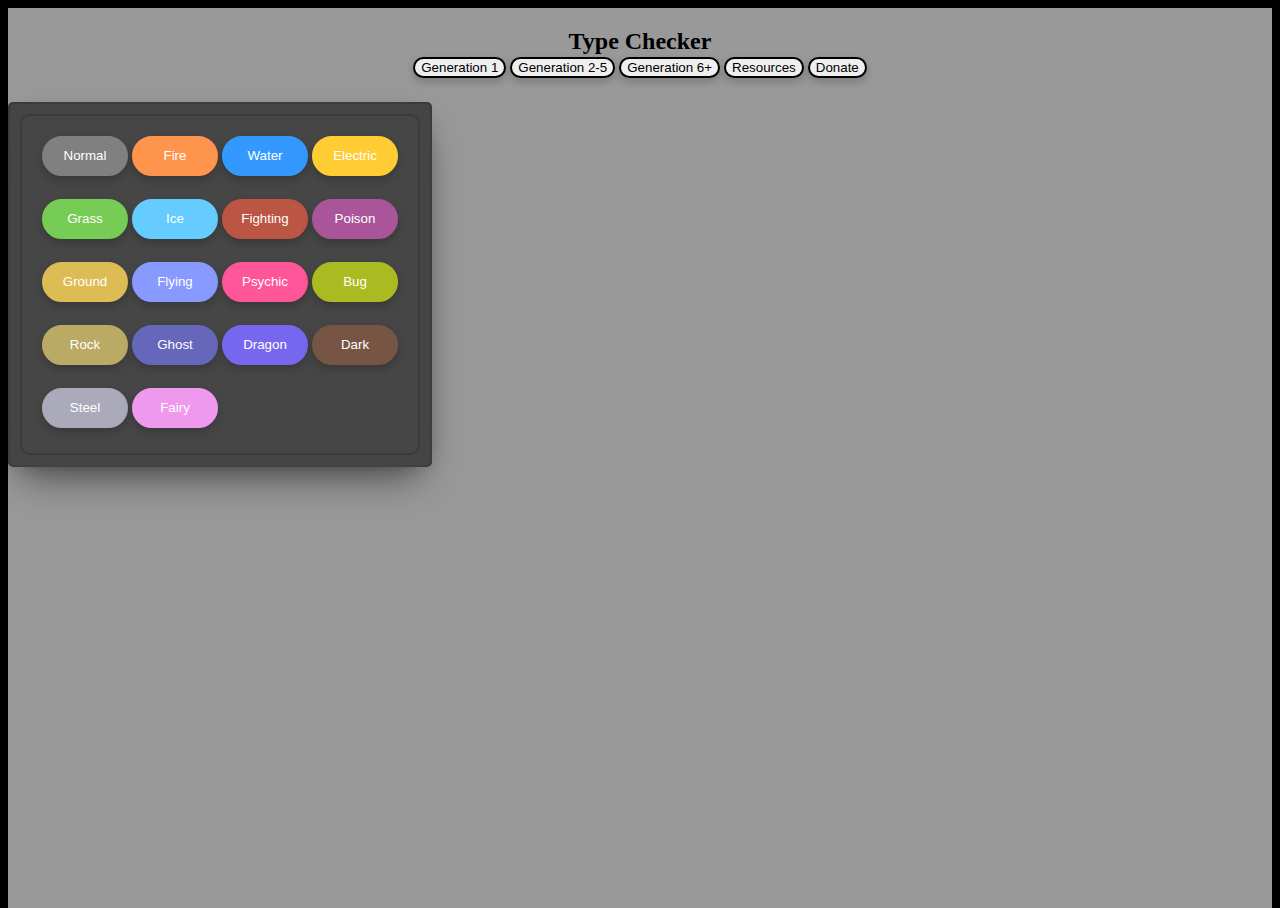
<file: index.html>
<html>
    <head>
        <title>TypeChecker v0.0.3</title>

        <meta name="viewport" content="width=device-width, initial-scale=1, shrink-to-fit=no">

        <script src="ButtonActions.js"></script>

        <link rel="stylesheet" href="style.css">
        <link rel="stylesheet" href="Animate.css">
        <link rel="stylesheet" href="https://stackpath.bootstrapcdn.com/bootstrap/4.1.3/css/bootstrap.min.css" integrity="sha384-MCw98/SFnGE8fJT3GXwEOngsV7Zt27NXFoaoApmYm81iuXoPkFOJwJ8ERdknLPMO" crossorigin="anonymous">
    </head>

    <body>
        <div id="body-container" class="container-large">
            <div id="navbar-container" class="container">
                <div id="title-container" class="container">
                    <div id="title" class="title">
                        <h2>Type Checker</h2>
                    </div>
                </div>
                <div id="navbar-button-container" class="container">
                    <button id="Gen-1-button" class="btn" onclick="openGen1Html()">Generation 1</button>
                    <button id="Gen-2-5-button" class="btn" onclick="openGen2_5Html()">Generation 2-5</button>
                    <button id="Gen-6-on-button" class="btn" onclick="openGen6OnHtml()">Generation 6+</button>
                    <button id="Resources" class="btn" onclick="openResourcesHtml()">Resources</button>
                    <button id="Donate" class="btn">Donate</button>
                </div>
            </div>
            
            <br>
            <div id="content-container" class="container">
                <div id="type-button-container" class="container-small animated slideinup">
                    <button id="normal-button" class="btn">Normal</button>
                    <button id="fire-button" class="btn">Fire</button>
                    <button id="water-button" class="btn">Water</button>
                    <button id="electric-button" class="btn">Electric</button>
                    <br>
                    <br>
                    <button id="grass-button" class="btn">Grass</button>
                    <button id="ice-button" class="btn">Ice</button>
                    <button id="fighting-button" class="btn">Fighting</button>
                    <button id="poison-button" class="btn">Poison</button>
                    <br>
                    <br>
                    <button id="ground-button" class="btn">Ground</button>
                    <button id="flying-button" class="btn">Flying</button>
                    <button id="psychic-button" class="btn">Psychic</button>
                    <button id="bug-button" class="btn">Bug</button>
                    <br>
                    <br>
                    <button id="rock-button" class="btn">Rock</button>
                    <button id="ghost-button" class="btn">Ghost</button>
                    <button id=dragon-button class="btn">Dragon</button>
                    <button id="dark-button" class="btn">Dark</button>
                    <br>
                    <br>

                    <button id="steel-button" class="btn">Steel</button>
                    <button id="fairy-button" class="btn">Fairy</button>
                </div>
            </div>
        </div>
    </body>
</html>
</file>
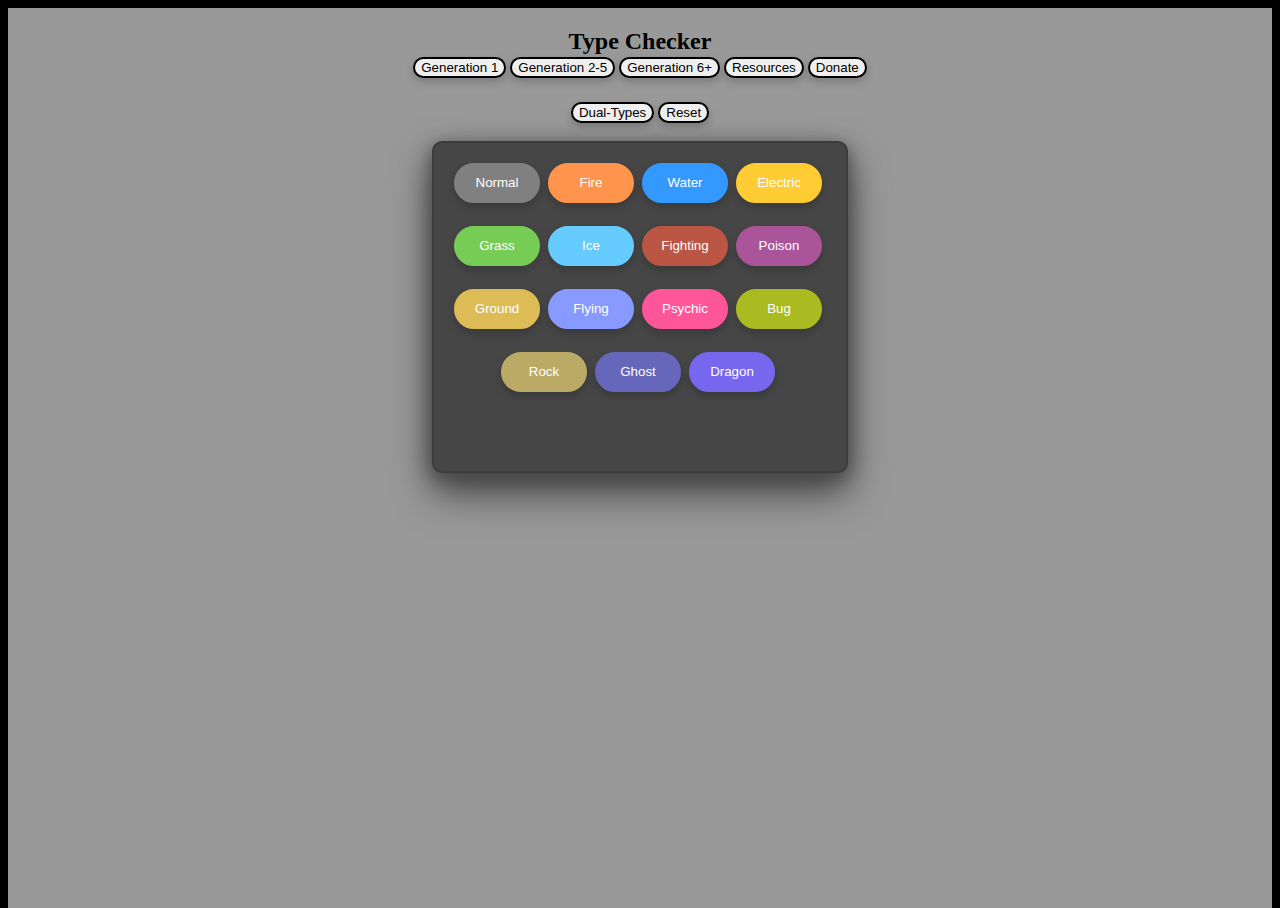
<file: gen1typechecker.html>
<html>
    <head>
        <title>TypeChecker v0.0.3</title>

        <meta name="viewport" content="width=device-width, initial-scale=1, shrink-to-fit=no">

        <link rel="stylesheet" href="style.css">
        <link rel="stylesheet" href="https://cdnjs.cloudflare.com/ajax/libs/animate.css/3.7.0/animate.css">
        <link rel="stylesheet" href="https://stackpath.bootstrapcdn.com/bootstrap/4.1.3/css/bootstrap.min.css" integrity="sha384-MCw98/SFnGE8fJT3GXwEOngsV7Zt27NXFoaoApmYm81iuXoPkFOJwJ8ERdknLPMO" crossorigin="anonymous">
    
        <script src="https://stackpath.bootstrapcdn.com/bootstrap/4.1.3/js/bootstrap.min.js" integrity="sha384-ChfqqxuZUCnJSK3+MXmPNIyE6ZbWh2IMqE241rYiqJxyMiZ6OW/JmZQ5stwEULTy" crossorigin="anonymous"></script>
        <script src="ButtonActions.js"></script>
        <script src="gen1db.js"></script>
    </head>

    <body id="body">
            <!-- <audio src="background_music.mp3" id="my_audio" loop="loop" autoplay="autoplay"></audio> -->
        <div id="body-wrapper">
            <div id="body-container" class="container-large">
                <div id="navbar-container" class="container">
                    <div id="title-container" class="container">
                        <div id="title" class="title">
                            <h2>Type Checker</h2>
                        </div>
                    </div>
                    <div id="navbar-button-container" class="container">
                        <button id="Gen-1-button" class="btn" onclick="openGen1Html()">Generation 1</button>
                        <button id="Gen-2-5-button" class="btn" onclick="openGen2_5Html()">Generation 2-5</button>
                        <button id="Gen-6-on-button" class="btn" onclick="openGen6OnHtml()">Generation 6+</button>
                        <button id="Resources" class="btn" onclick="openResourcesHtml()">Resources</button>
                        <button id="Donate" class="btn">Donate</button>
                    </div>
                </div>
                
                <br>
                <div id="body-content-container" class="container">
                    <div id="resources-nav-bar" class="container-small">
                        <button id="toggle-dual-button" class="btn" onclick="toggleDualType()">
                            <div id="dual-button-text">Dual-Types</div>
                        </button>
                        <button id="clear-button" class="btn" onclick="resetTypeButtonContainer()">Reset</button>
                    </div>
                    <div id="type-button-container" class="container-small animated slideinup ">
                        <button id="normal-button" class="btn type-button not-active" onclick='findDb("Normal")'>Normal</button>&nbsp;
                        <button id="fire-button" class="btn type-button not-active" onclick='findDb("Fire")'>Fire</button>&nbsp;
                        <button id="water-button" class="btn type-button not-active" onclick='findDb("Water")'>Water</button>&nbsp;
                        <button id="electric-button" class="btn type-button not-active" onclick='findDb("Electric")'>Electric</button>&nbsp;
                        <br>
                        <br>
                        <button id="grass-button" class="btn type-button not-active" onclick='findDb("Grass")'>Grass</button>&nbsp;
                        <button id="ice-button" class="btn type-button not-active" onclick='findDb("Ice")'>Ice</button>&nbsp;
                        <button id="fighting-button" class="btn type-button not-active" onclick='findDb("Fighting")'>Fighting</button>&nbsp;
                        <button id="poison-button" class="btn type-button not-active" onclick='findDb("Poison")'>Poison</button>&nbsp;
                        <br>
                        <br>
                        <button id="ground-button" class="btn type-button not-active" onclick='findDb("Ground")'>Ground</button>&nbsp;
                        <button id="flying-button" class="btn type-button not-active" onclick='findDb("Flying")'>Flying</button>&nbsp;
                        <button id="psychic-button" class="btn type-button not-active" onclick='findDb("Psychic")'>Psychic</button>&nbsp;
                        <button id="bug-button" class="btn type-button not-active" onclick='findDb("Bug")'>Bug</button>&nbsp;
                        <br>
                        <br>
                        <button id="rock-button" class="btn type-button not-active" onclick='findDb("Rock")'>Rock</button>&nbsp;
                        <button id="ghost-button" class="btn type-button not-active" onclick='findDb("Ghost")'>Ghost</button>&nbsp;
                        <button id=dragon-button class="btn type-button not-active" onclick='findDb("Dragon")'>Dragon</button>&nbsp;
                        <br>
                        <br>
                        <div id="type-title-container" class="container-small">
                            <div id="type-title"></div>
                        </div>
                        <div id="upper-content-wrapper">
                            <div id="effect-content-upper-wrapper" class="container-large">
                                <div id="effect-upper" class="container-small effect-content-row">
                                    <div id="super-content-container" class="container-small">
                                    </div>
                                    <div id="half-content-container" class="container-small">
                                    </div>
                                </div>
                            </div>
                        </div>
                        <br>
                        <div id="middle-content-wrapper">
                            <div id="effect-content-middle-wrapper" class="container-large">
                                <div id="effect-middle" class="container-small effect-content-row">
                                    <div id="resist-content-container" class="container-small">
                                    </div>
                                    <div id="weak-content-container" class="container-small">
                                    </div>
                                </div>
                            </div>
                        </div>
                        <br>
                        <div id="bottom-content-wrapper">
                            <div id="effect-content-bottom-wrapper" class="container-large">
                                    <div id="effect-bottom" class="container-small effect-content-row">
                                        <div id="immune-content-container" class="container-small">
                                        </div>
                                        <div id="no-effect-content-container" class="container-small">
                                        </div>
                                    </div>
                            </div>
                        </div>
                    </div>
                </div>
                    <div id="line-break">
                    </div>
            </div>
        </div>
    </body>
</html>
</file>
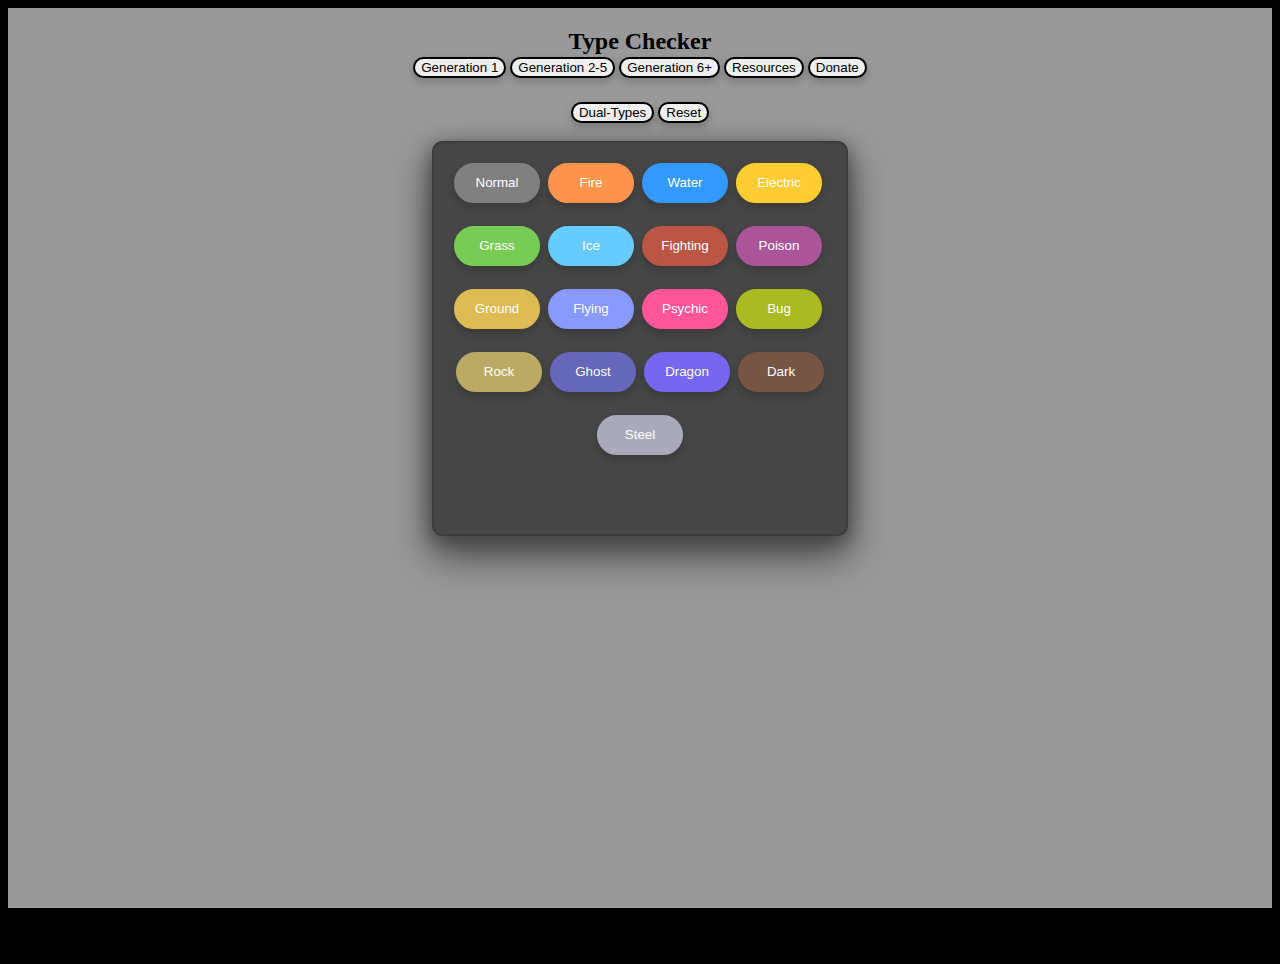
<file: gen2_5typechecker.html>
<html>
    <head>
        <title>TypeChecker v0.0.3</title>

        <meta name="viewport" content="width=device-width, initial-scale=1, shrink-to-fit=no">

        <link rel="stylesheet" href="style.css">
        <link rel="stylesheet" href="https://cdnjs.cloudflare.com/ajax/libs/animate.css/3.7.0/animate.css">
        <link rel="stylesheet" href="https://stackpath.bootstrapcdn.com/bootstrap/4.1.3/css/bootstrap.min.css" integrity="sha384-MCw98/SFnGE8fJT3GXwEOngsV7Zt27NXFoaoApmYm81iuXoPkFOJwJ8ERdknLPMO" crossorigin="anonymous">
    
        <script src="https://stackpath.bootstrapcdn.com/bootstrap/4.1.3/js/bootstrap.min.js" integrity="sha384-ChfqqxuZUCnJSK3+MXmPNIyE6ZbWh2IMqE241rYiqJxyMiZ6OW/JmZQ5stwEULTy" crossorigin="anonymous"></script>
        <script src="ButtonActions.js"></script>
        <script src="gen2_5db.js"></script>
    </head>

    <body id="body">
            <!-- <audio src="background_music.mp3" id="my_audio" loop="loop" autoplay="autoplay"></audio> -->
        <div id="body-wrapper">
            <div id="body-container" class="container-large">
                <div id="navbar-container" class="container">
                    <div id="title-container" class="container">
                        <div id="title" class="title">
                            <h2>Type Checker</h2>
                        </div>
                    </div>
                    <div id="navbar-button-container" class="container">
                        <button id="Gen-1-button" class="btn" onclick="openGen1Html()">Generation 1</button>
                        <button id="Gen-2-5-button" class="btn" onclick="openGen2_5Html()">Generation 2-5</button>
                        <button id="Gen-6-on-button" class="btn" onclick="openGen6OnHtml()">Generation 6+</button>
                        <button id="Resources" class="btn" onclick="openResourcesHtml()">Resources</button>
                        <button id="Donate" class="btn">Donate</button>
                    </div>
                </div>
                
                <br>
                <div id="body-content-container" class="container">
                    <div id="resources-nav-bar" class="container-small">
                        <button id="toggle-dual-button" class="btn" onclick="toggleDualType()">
                            <div id="dual-button-text">Dual-Types</div>
                        </button>
                        <button id="clear-button" class="btn" onclick="resetTypeButtonContainer()">Reset</button>
                    </div>
                    <div id="type-button-container" class="container-small animated slideinup ">
                        <button id="normal-button" class="btn type-button not-active" onclick='findDb("Normal")'>Normal</button>&nbsp;
                        <button id="fire-button" class="btn type-button not-active" onclick='findDb("Fire")'>Fire</button>&nbsp;
                        <button id="water-button" class="btn type-button not-active" onclick='findDb("Water")'>Water</button>&nbsp;
                        <button id="electric-button" class="btn type-button not-active" onclick='findDb("Electric")'>Electric</button>&nbsp;
                        <br>
                        <br>
                        <button id="grass-button" class="btn type-button not-active" onclick='findDb("Grass")'>Grass</button>&nbsp;
                        <button id="ice-button" class="btn type-button not-active" onclick='findDb("Ice")'>Ice</button>&nbsp;
                        <button id="fighting-button" class="btn type-button not-active" onclick='findDb("Fighting")'>Fighting</button>&nbsp;
                        <button id="poison-button" class="btn type-button not-active" onclick='findDb("Poison")'>Poison</button>&nbsp;
                        <br>
                        <br>
                        <button id="ground-button" class="btn type-button not-active" onclick='findDb("Ground")'>Ground</button>&nbsp;
                        <button id="flying-button" class="btn type-button not-active" onclick='findDb("Flying")'>Flying</button>&nbsp;
                        <button id="psychic-button" class="btn type-button not-active" onclick='findDb("Psychic")'>Psychic</button>&nbsp;
                        <button id="bug-button" class="btn type-button not-active" onclick='findDb("Bug")'>Bug</button>&nbsp;
                        <br>
                        <br>
                        <button id="rock-button" class="btn type-button not-active" onclick='findDb("Rock")'>Rock</button>&nbsp;
                        <button id="ghost-button" class="btn type-button not-active" onclick='findDb("Ghost")'>Ghost</button>&nbsp;
                        <button id=dragon-button class="btn type-button not-active" onclick='findDb("Dragon")'>Dragon</button>&nbsp;
                        <button id="dark-button" class="btn type-button not-active" onclick='findDb("Dark")'>Dark</button>
                        <br>
                        <br>
                        <button id="steel-button" class="btn type-button not-active" onclick='findDb("Steel")'>Steel</button>
                        <br>
                        <br>
                        <div id="type-title-container" class="container-small">
                            <div id="type-title"></div>
                        </div>
                        <div id="upper-content-wrapper">
                            <div id="effect-content-upper-wrapper" class="container-large">
                                <div id="effect-upper" class="container-small effect-content-row">
                                    <div id="super-content-container" class="container-small">
                                    </div>
                                    <div id="half-content-container" class="container-small">
                                    </div>
                                </div>
                            </div>
                        </div>
                        <br>
                        <div id="middle-content-wrapper">
                            <div id="effect-content-middle-wrapper" class="container-large">
                                <div id="effect-middle" class="container-small effect-content-row">
                                    <div id="resist-content-container" class="container-small">
                                    </div>
                                    <div id="weak-content-container" class="container-small">
                                    </div>
                                </div>
                            </div>
                        </div>
                        <br>
                        <div id="bottom-content-wrapper">
                            <div id="effect-content-bottom-wrapper" class="container-large">
                                    <div id="effect-bottom" class="container-small effect-content-row">
                                        <div id="immune-content-container" class="container-small">
                                        </div>
                                        <div id="no-effect-content-container" class="container-small">
                                        </div>
                                    </div>
                            </div>
                        </div>
                    </div>
                </div>
                    <div id="line-break">
                    </div>
            </div>
        </div>
    </body>
</html>
</file>
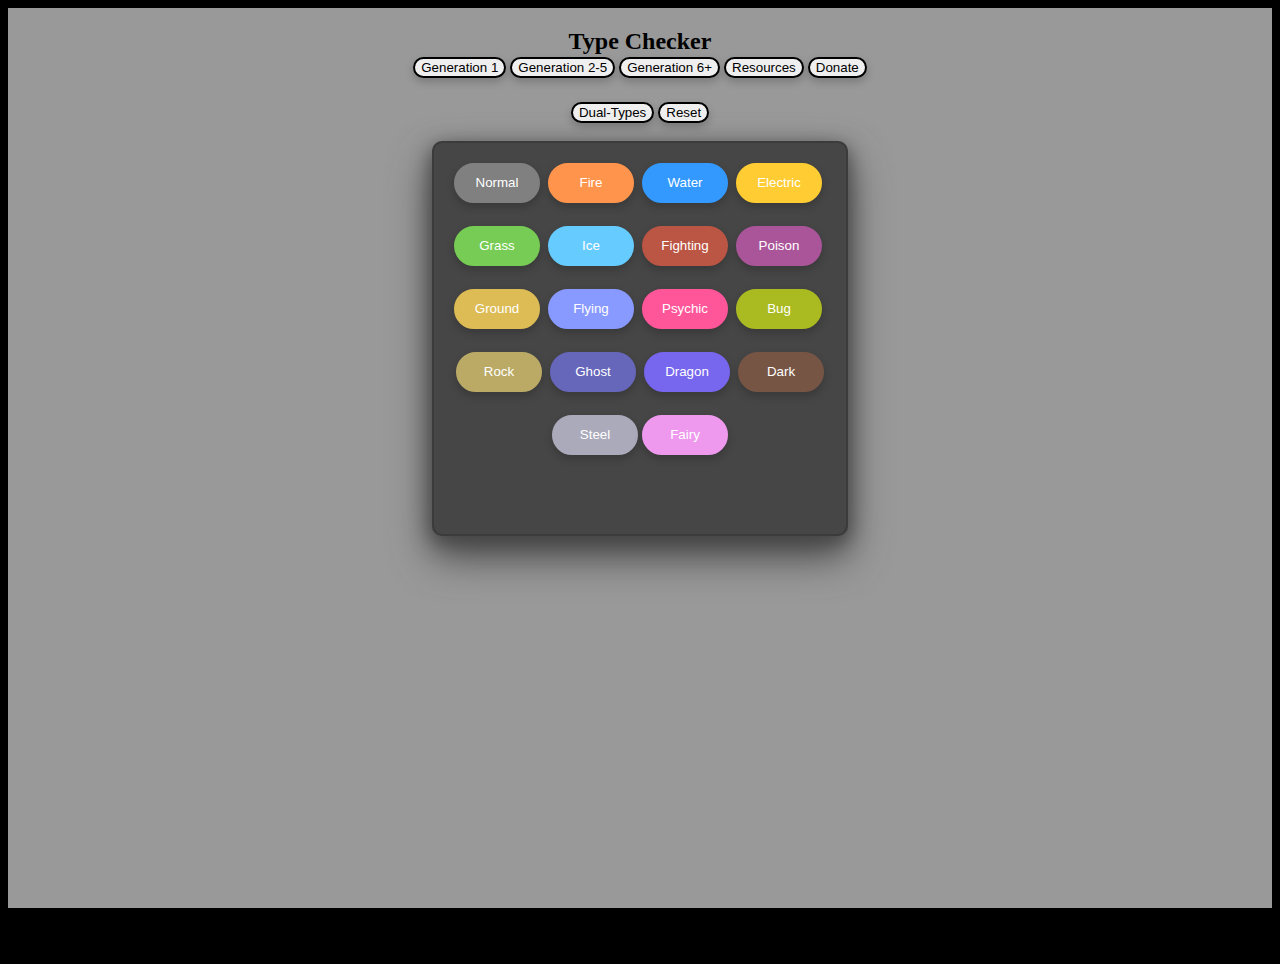
<file: gen6typechecker.html>
<html>
    <head>
        <title>TypeChecker v0.0.3</title>

        <meta name="viewport" content="width=device-width, initial-scale=1, shrink-to-fit=no">

        <link rel="stylesheet" href="style.css">
        <link rel="stylesheet" href="https://cdnjs.cloudflare.com/ajax/libs/animate.css/3.7.0/animate.css">
        <link rel="stylesheet" href="https://stackpath.bootstrapcdn.com/bootstrap/4.1.3/css/bootstrap.min.css" integrity="sha384-MCw98/SFnGE8fJT3GXwEOngsV7Zt27NXFoaoApmYm81iuXoPkFOJwJ8ERdknLPMO" crossorigin="anonymous">
    
        <script src="https://stackpath.bootstrapcdn.com/bootstrap/4.1.3/js/bootstrap.min.js" integrity="sha384-ChfqqxuZUCnJSK3+MXmPNIyE6ZbWh2IMqE241rYiqJxyMiZ6OW/JmZQ5stwEULTy" crossorigin="anonymous"></script>
        <script src="ButtonActions.js"></script>
        <script src="gen6db.js"></script>
    </head>

    <body id="body">
            <!-- <audio src="background_music.mp3" id="my_audio" loop="loop" autoplay="autoplay"></audio> -->
        <div id="body-wrapper">
            <div id="body-container" class="container-large">
                <div id="navbar-container" class="container">
                    <div id="title-container" class="container">
                        <div id="title" class="title">
                            <h2>Type Checker</h2>
                        </div>
                    </div>
                    <div id="navbar-button-container" class="container">
                        <button id="Gen-1-button" class="btn" onclick="openGen1Html()">Generation 1</button>
                        <button id="Gen-2-5-button" class="btn" onclick="openGen2_5Html()">Generation 2-5</button>
                        <button id="Gen-6-on-button" class="btn" onclick="openGen6OnHtml()">Generation 6+</button>
                        <button id="Resources" class="btn" onclick="openResourcesHtml()">Resources</button>
                        <button id="Donate" class="btn">Donate</button>
                    </div>
                </div>
                
                <br>
                <div id="body-content-container" class="container">
                    <div id="resources-nav-bar" class="container-small">
                        <button id="toggle-dual-button" class="btn" onclick="toggleDualType()">
                            <div id="dual-button-text">Dual-Types</div>
                        </button>
                        <button id="clear-button" class="btn" onclick="resetTypeButtonContainer()">Reset</button>
                    </div>
                    <div id="type-button-container" class="container-small animated slideinup ">
                        <button id="normal-button" class="btn type-button not-active" onclick='findDb("Normal")'>Normal</button>&nbsp;
                        <button id="fire-button" class="btn type-button not-active" onclick='findDb("Fire")'>Fire</button>&nbsp;
                        <button id="water-button" class="btn type-button not-active" onclick='findDb("Water")'>Water</button>&nbsp;
                        <button id="electric-button" class="btn type-button not-active" onclick='findDb("Electric")'>Electric</button>&nbsp;
                        <br>
                        <br>
                        <button id="grass-button" class="btn type-button not-active" onclick='findDb("Grass")'>Grass</button>&nbsp;
                        <button id="ice-button" class="btn type-button not-active" onclick='findDb("Ice")'>Ice</button>&nbsp;
                        <button id="fighting-button" class="btn type-button not-active" onclick='findDb("Fighting")'>Fighting</button>&nbsp;
                        <button id="poison-button" class="btn type-button not-active" onclick='findDb("Poison")'>Poison</button>&nbsp;
                        <br>
                        <br>
                        <button id="ground-button" class="btn type-button not-active" onclick='findDb("Ground")'>Ground</button>&nbsp;
                        <button id="flying-button" class="btn type-button not-active" onclick='findDb("Flying")'>Flying</button>&nbsp;
                        <button id="psychic-button" class="btn type-button not-active" onclick='findDb("Psychic")'>Psychic</button>&nbsp;
                        <button id="bug-button" class="btn type-button not-active" onclick='findDb("Bug")'>Bug</button>&nbsp;
                        <br>
                        <br>
                        <button id="rock-button" class="btn type-button not-active" onclick='findDb("Rock")'>Rock</button>&nbsp;
                        <button id="ghost-button" class="btn type-button not-active" onclick='findDb("Ghost")'>Ghost</button>&nbsp;
                        <button id=dragon-button class="btn type-button not-active" onclick='findDb("Dragon")'>Dragon</button>&nbsp;
                        <button id="dark-button" class="btn type-button not-active" onclick='findDb("Dark")'>Dark</button>
                        <br>
                        <br>
                        <button id="steel-button" class="btn type-button not-active" onclick='findDb("Steel")'>Steel</button>
                        <button id="fairy-button" class="btn type-button not-active" onclick='findDb("Fairy")'>Fairy</button>
                        <br>
                        <br>
                        <div id="type-title-container" class="container-small">
                            <div id="type-title"></div>
                        </div>
                        <div id="upper-content-wrapper">
                            <div id="effect-content-upper-wrapper" class="container-large">
                                <div id="effect-upper" class="container-small effect-content-row">
                                    <div id="super-content-container" class="container-small">
                                    </div>
                                    <div id="half-content-container" class="container-small">
                                    </div>
                                </div>
                            </div>
                        </div>
                        <br>
                        <div id="middle-content-wrapper">
                            <div id="effect-content-middle-wrapper" class="container-large">
                                <div id="effect-middle" class="container-small effect-content-row">
                                    <div id="resist-content-container" class="container-small">
                                    </div>
                                    <div id="weak-content-container" class="container-small">
                                    </div>
                                </div>
                            </div>
                        </div>
                        <br>
                        <div id="bottom-content-wrapper">
                            <div id="effect-content-bottom-wrapper" class="container-large">
                                    <div id="effect-bottom" class="container-small effect-content-row">
                                        <div id="immune-content-container" class="container-small">
                                        </div>
                                        <div id="no-effect-content-container" class="container-small">
                                        </div>
                                    </div>
                            </div>
                        </div>
                    </div>
                </div>
                    <div id="line-break">
                    </div>
            </div>
        </div>
    </body>
</html>
</file>
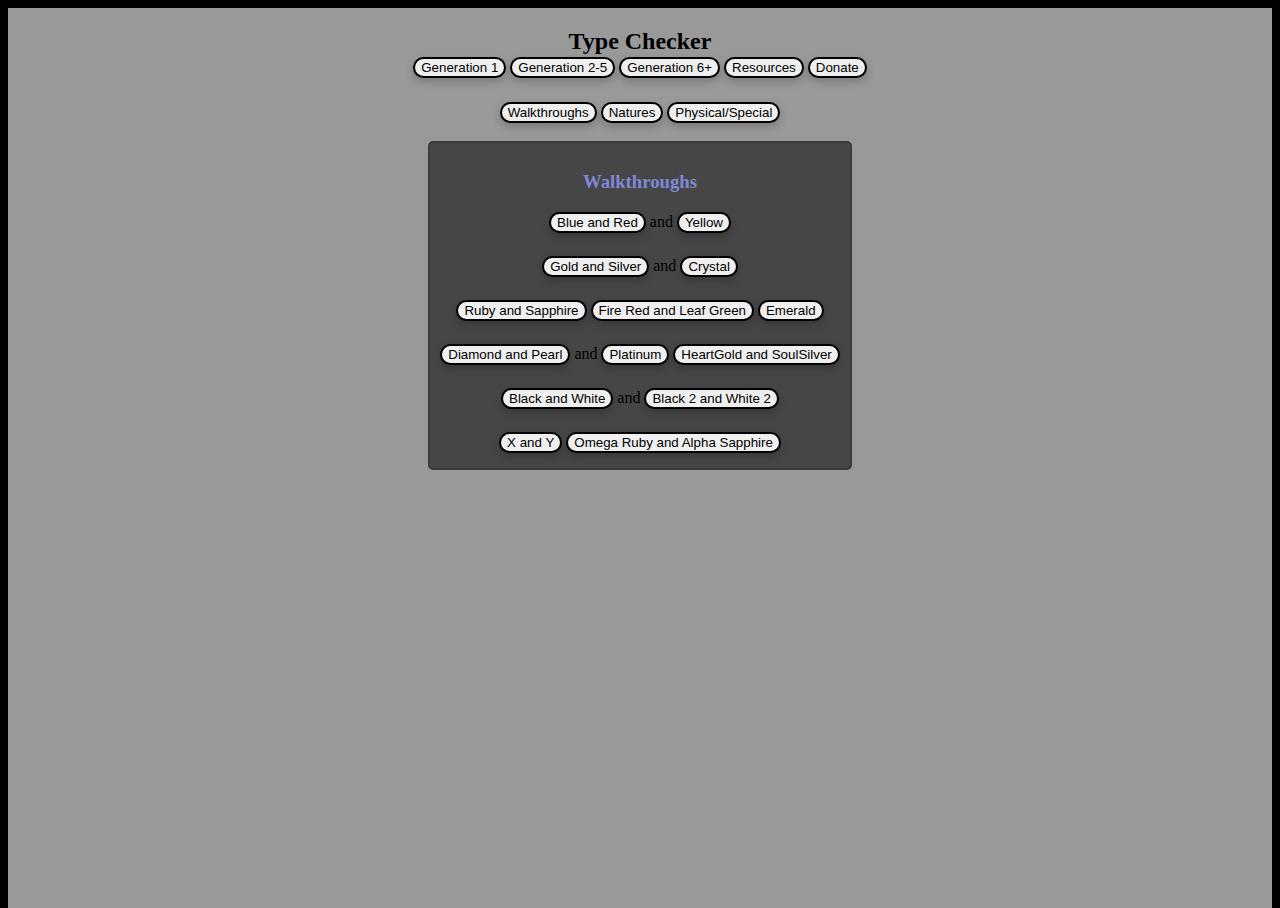
<file: resources.html>
<html>
    <head>
        <title>TypeChecker v0.0.3</title>

        <meta name="viewport" content="width=device-width, initial-scale=1, shrink-to-fit=no">

        <link rel="stylesheet" href="style.css">
        <link rel="stylesheet" href="https://cdnjs.cloudflare.com/ajax/libs/animate.css/3.7.0/animate.css">
        <link rel="stylesheet" href="https://stackpath.bootstrapcdn.com/bootstrap/4.1.3/css/bootstrap.min.css" integrity="sha384-MCw98/SFnGE8fJT3GXwEOngsV7Zt27NXFoaoApmYm81iuXoPkFOJwJ8ERdknLPMO" crossorigin="anonymous">
    
        <script src="https://stackpath.bootstrapcdn.com/bootstrap/4.1.3/js/bootstrap.min.js" integrity="sha384-ChfqqxuZUCnJSK3+MXmPNIyE6ZbWh2IMqE241rYiqJxyMiZ6OW/JmZQ5stwEULTy" crossorigin="anonymous"></script>
        <script src="ButtonActions.js"></script>
    </head>

    <body>
        <div id="body-container" class="container-large">
            <div id="navbar-container" class="container">
                <div id="title-container" class="container">
                    <div id="title" class="title">
                        <h2>Type Checker</h2>
                    </div>
                </div>
                <div id="navbar-button-container" class="container">
                    <button id="Gen-1-button" class="btn" onclick="openGen1Html()">Generation 1</button>
                    <button id="Gen-2-5-button" class="btn" onclick="openGen2_5Html()">Generation 2-5</button>
                    <button id="Gen-6-on-button" class="btn" onclick="openGen6OnHtml()">Generation 6+</button>
                    <button id="Resources" class="btn" onclick="openResourcesHtml()">Resources</button>
                    <button id="Donate" class="btn">Donate</button>
                </div>
            </div>
            
            
            <br>
            <div id="body-content-container" class="container">
                <div id="resources-nav-bar" class="container-small">
                    <button id="nature-button" class="btn" onclick="loadWalkthroughs()">Walkthroughs</button>
                    <button id="nature-button" class="btn" onclick="loadNatures()">Natures</button>
                    <button id="nature-button" class="btn" onclick="loadPhysicalSpecial()">Physical/Special</button>
                </div>
                <div id="content-container-wrapper">
                    <div id="content-container" class="container-small animated slideinup">
                        
                        <div id="walkthrough-title" class="container-small">  
                                <h3>Walkthroughs</h3>   
                        </div>   
                        <div class="walkthrough-link container-small">   
                            <button id="red-blue-button" class="btn" onclick="openWalkthroughRedAndBlue()">Blue and Red</button>      and   
                            <button id="yellow-button" class="btn" onclick="openWalkthroughYellow()">Yellow</button>    
                        </div>   
                        <br>    
            
                        <div class="walkthrough-link container-small">   
                            <button id="gold-silver-button" class="btn" onclick="openWalkthroughGoldAndSilver()">Gold and Silver</button> and    
                            <button id="crystal-button" class="btn" onclick="openWalkthroughCrystal()">Crystal</button>    
                        </div>   
            
                        <br>   
            
                        <div class="walkthrough-link container-small" >    
                            <button id="ruby-sapphire-button" class="btn" onclick="openWalkthroughRubyAndSapphire()">Ruby and Sapphire</button>    
                            <button id="firered-leafgreen-button" class="btn" onclick="openWalkthroughFireRedAndLeafGreen()">Fire Red and Leaf Green </button>    
                            <button id="emerald-button" class="btn" onclick="openWalkthroughEmerald()">Emerald</button>    
                        </div>   
                    
                        <br>    
            
                        <div class="walkthrough-link container-small">   
                            <button id="diamond-pearl-button" class="btn" onclick="openWalkthroughDiamondAndPearl()">Diamond and Pearl</button> and    
                            <button id="platinum-button" class="btn" onclick="openWalkthroughPlatinum()">Platinum</button>    
                            <button id="hg-ss-button" class="btn" onclick="openWalkthroughHGAndSS()">HeartGold and SoulSilver</button>    
                        </div>   
            
                        <br>   
            
                        <div class="walkthrough-link container-small">   
                            <button id="black-white-button" class="btn" onclick="openWalkthroughBlackAndWhite()">Black and White</button> and    
                            <button id="black2-white2-button" class="btn" onclick="openWalkthroughBlack2AndWhite2()">Black 2 and White 2</button>    
                        </div>   
            
                        <br>   
            
                        <div class="walkthrough-link container-small">   
                            <button id="x-y-button" class="btn" onclick="openWalkthroughXAndY()">X and Y</button>    
                            <button id="or-as-button" class="btn" onclick="openWalkthroughORAndAS()">Omega Ruby and Alpha Sapphire</button>   
                        </div>   
                    </div>
                </div>
            </div>
        </div>
    </body>
</html>
</file>
<file: style.css>
html {
  min-height: 100%;
  min-width: 100%;
  height: 100%;
}

body {
  font-family: "Verdana", Times, serif;
  background-color: black;
  height: 100%;
}

h2 {
  margin-bottom: 1px;
}

h1 {
  text-shadow: -2px 0 black, 0 2px black, 2px 0 black, 0 -2px black;
}

button {
  margin-bottom: 5px;
  border-radius: 25px;
  border: 2px solid black;
  outline: none;
}

button:focus {
  outline: none;
}

.btn:focus, .btn:active {
  outline: none !important;
  box-shadow: none !important;
}
table {
  text-align: center;
}

p {
  padding-bottom: 0;
  margin-bottom: 0;
}

#line-break {
  height: 10%;
  width: 10%;
}

#type-title {
  text-align: center;
  padding-top: 2%;
  height: 7%;
  margin-top: 20;
  display: inline;
}

#body-wrapper {
  text-align: center;
  height: 100%;
  clear: both;
  overflow: hidden;
  
}

#body-container {
  background-color: #999999;
  height: 100%;
  overflow-y: auto;
}

#body-content-container {
  text-align: center;
}

#navbar-container, #resources-nav-bar {
  text-align: center;
}

#navbar-button-container {
  padding: 1px;
  text-align: center;
}

#type-button-container {
  background-color: #464646;
  display: inline-block;
  padding: 20px;
  border: solid 2px #3b3b3b;
  border-radius: 10px;
  box-shadow: 0 20px 40px 0 #464646, 0 6px 20px 0 #464646;
}

.btn, .btn:focus, .btn:active, .btn-default, .btn-default:hover, .btn-default:active, .btn-default:active:focus, .btn-default:visited, .btn-default:focus{
  box-shadow: 0 4px 8px 0 rgba(0, 0, 0, 0.2);
}

#clear-button:focus, #clear-button:active {
  box-shadow: 0 4px 8px 0 rgba(0, 0, 0, 0.2);
}

#walkthrough-link {
  padding: 5%;
}

#content-container {
  background-color: #464646;
  display: inline-block;
  padding: 10px;
  border: solid 2px #3b3b3b;
  border-radius: 5px;
  min-width: 20%;
  min-height: 20%;
}

#walkthrough-title {
  color: #8088d8;
}

#resources-nav-bar {
  padding-bottom: 1%;
}

#effect-upper-content-wrapper, 
#effect-bottom-content-wrapper, 
#effect-middle-content-wrapper {
  height: 50%;
  position: absolute;
  
}

#middle-content-wrapper, #upper-content-wrapper, #bottom-content-wrapper {
  box-shadow: 0 4px 8px 0 rgba(0, 0, 0, 0.2), 0 6px 20px 0 rgba(0, 0, 0, 0.19);
}

 #effect-upper, #effect-middle, #effect-bottom{
  position: absolute;
  width: 90%;
  height: 50%;
}

#super-content-container, #resist-content-container, #immune-content-container {
  box-sizing: border-box;
  float: left;
  width: 50%;
}

#half-content-container, #weak-content-container, #no-effect-content-container {
  box-sizing: border-box;
  float: right;
  width: 50%;
}

.attack-td {
  background-color: #f5ac78;
}

.defense-td {
  background-color: #FAE078;
}

.spattack-td {
  background-color: #9DB7F5;
}

.spdefense-td {
  background-color: #A7DB8D;
}

.speed-td {
  background-color: #FA92B2;
}

.nature-td {
  background-color: #505050;
}

.table>tbody>tr>td,
.table>tbody>tr>th {
  border-top: none;
}

#phy-spc {
  border-bottom: 5px solid #464646;
}

.header {
  background-color: #ffb3b3;
  padding: 2px;
  border: 2px solid black;
  border-radius: 25px;
  height: 140px;
  width: 778px;
  margin-bottom: 1px;
}

.weakness {
  padding: 5px;
  margin-bottom: 5px;
  border: 2px solid #d87074;
  border-radius: 25px;
  background-color: #d87074;
  display: inline-block;
}

.super-effective {
  padding: 5px;
  margin-bottom: 5px;
  border: 2px solid #5bbf5d;
  border-radius: 25px;
  background-color: #5bbf5d;
  display: inline-block

}

.strong {
  padding: 5px;
  margin-bottom: 5px;
  border: 2px solid green;
  border-radius: 25px;
  background-color: #80ff80;
  display: inline-block
}

.not-very-effective {
  padding: 5px;
  margin-bottom: 5px;
  border: 2px solid #ffb3b3;
  border-radius: 25px;
  background-color: #ffb3b3;
  display: inline-block
}

.no-effect {
  padding: 5px;
  margin-bottom: 5px;
  border: 2px solid #bfbfbf;
  border-radius: 25px;
  background-color: #bfbfbf;
  display: inline-block;
}

#GhostText {
  color: purple;
  font-size: 30px;
  font-family: "Verdana", Times, serif;
}

.phy-spc-td {
  background-color: #616161;
  font-weight: bold;
}

#normal-button {
  width:86px;
  height: 40px;
	background-color: gray;
  color: white;
  border: 2px solid gray;
}
#normal-button:hover, #normal-button.active {
  background-color: white;
	color: gray;
}
#normal-td, #Normal-text {
  color: gray;
}

#fire-button {
  width:86px;
  height: 40px;
  background-color: #ff944d;
	border: 2px solid #ff944d;
  color: white;
}
#fire-button:hover, #fire-button.active {
	background-color: white;
  color: #ff944d;
}
#fire-td, #Fire-text {
  color: #ff944d;
}

#water-button {
  width:86px;
  height: 40px;
	background-color: #39f;
	border: 2px solid #39f;
  color: white;
}
#water-button:hover, #water-button.active {
	background-color: white;
	color: #39f;
}
#water-td, #Water-text {
  color: #39f;
}

#grass-button {
  width:86px;
  height: 40px;
	background-color: #7c5;
	border: 2px solid #7c5;
  color: white;
}
#grass-button:hover, #grass-button.active {
  background-color: white;
  color: #7c5;
}
#grass-td, #Grass-text {
  color: #7c5;
}

#electric-button {
  width:86px;
  height: 40px;
	background-color:#fc3;
	border: 2px solid#fc3;
  color: white;
}
#electric-button:hover, #electric-button.active {
  background-color: white;
  color:#fc3;
}
#electric-td, #Electric-text {
  color: #fc3;
}

#ice-button {
  width:86px;
  height: 40px;
	background-color: #6cf;
	border: 2px solid #6cf;
  color: white;
}
#ice-button:hover, #ice-button.active {
  background-color: white;
  color: #6cf;
}
#ice-td, #Ice-text {
  color: #6cf;
}

#fighting-button {
  width:86px;
  height: 40px;
	background-color: #b54;
	border: 2px solid #b54;
  color: white;
}
#fighting-button:hover, #fighting-button.active {
  background-color: white;
  color: #b54;
}
#fighting-td, #Fighting-text {
  color: #b54;
}

#poison-button {
  width:86px;
  height: 40px;
	background-color: #a59;
	border: 2px solid #a59;
  color: white;
}
#poison-button:hover, #poison-button.active {
  background-color: white;
	color: #a59;
}
#poison-td, #Poison-text {
  color: #a59;
}

#ground-button {
  width:86px;
  height: 40px;
	background-color: #db5;
	border: 2px solid #db5;
  color: white;
}
#ground-button:hover, #ground-button.active {
  background-color: white;
  color: #db5;
}
#ground-td, #Ground-text {
  color: #db5;
}

#flying-button {
  width:86px;
  height: 40px;
	background-color: #89f;
	border: 2px solid #89f;
  color: white;
}
#flying-button:hover, #flying-button.active {
  background-color: white;
  color: #89f;
}
#flying-td, #Flying-text {
  color: #89f;
}

#psychic-button {
  width:86px;
  height: 40px;
	background-color: #f59;
	border: 2px solid #f59;
  color: white;
}
#psychic-button:hover, #psychic-button.active {
  background-color: white;
  color: #f59;
}
#psychic-td, #Psychic-text {
  color: #f59;
}

#bug-button {
  width:86px;
  height: 40px;
	background-color: #ab2;
	border: 2px solid #ab2;
  color: white;
}
#bug-button:hover, #bug-button.active {
  background-color: white;
  color: #ab2;
}
#bug-td, #Bug-text {
  color: #ab2;
}

#rock-button {
  width:86px;
  height: 40px;
	background-color: #ba6;
	border: 2px solid #ba6;
  color: white;
}
#rock-button:hover, #rock-button.active {
  background-color: white;
  color: #ba6;
}
#rock-td, #Rock-text {
  color: #ba6;
}

#ghost-button {
  width:86px;
  height: 40px;
	background-color: #66b;
	border: 2px solid #66b;
  color: white;
}
#ghost-button:hover, #ghost-button.active {
  background-color: white;
  color: #66b;
}
#ghost-td, #Ghost-text {
  color: #66b;
}

#dragon-button {
  width:86px;
  height: 40px;
	background-color: #76e;
	border: 2px solid #76e;
  color: white;
}
#dragon-button:hover, #dragon-button.active {
  background-color: white;
  color: #76e;
}
#dragon-td, #Dragon-text {
  color: #76e;
}

#dark-button {
  width:86px;
  height: 40px;
	background-color: #754;
	border: 2px solid #754;
  color: white;
}
#dark-button:hover, #dark-button.active {
  background-color: white;
  color: #754;
}
#dark-td, #Dark-text {
  color: #754;
}

#steel-button {
  width:86px;
  height: 40px;
	background-color: #aab;
	border: 2px solid #aab;
  color: white;
}
#steel-button:hover, #steel-button.active {
  background-color: white;
  color: #aab;
}
#steel-td, #Steel-text {
  color: #aab;
}

#fairy-button {
  width:86px;
  height: 40px;
	background-color: #e9e;
	border: 2px solid #e9e;
  color: white;
}
#fairy-button:hover, #fairy-button.active {
  background-color: white;
	color: #e9e;
}
#fairy-td, #Fairy-text {
  color: #e9e;
}
</file>
